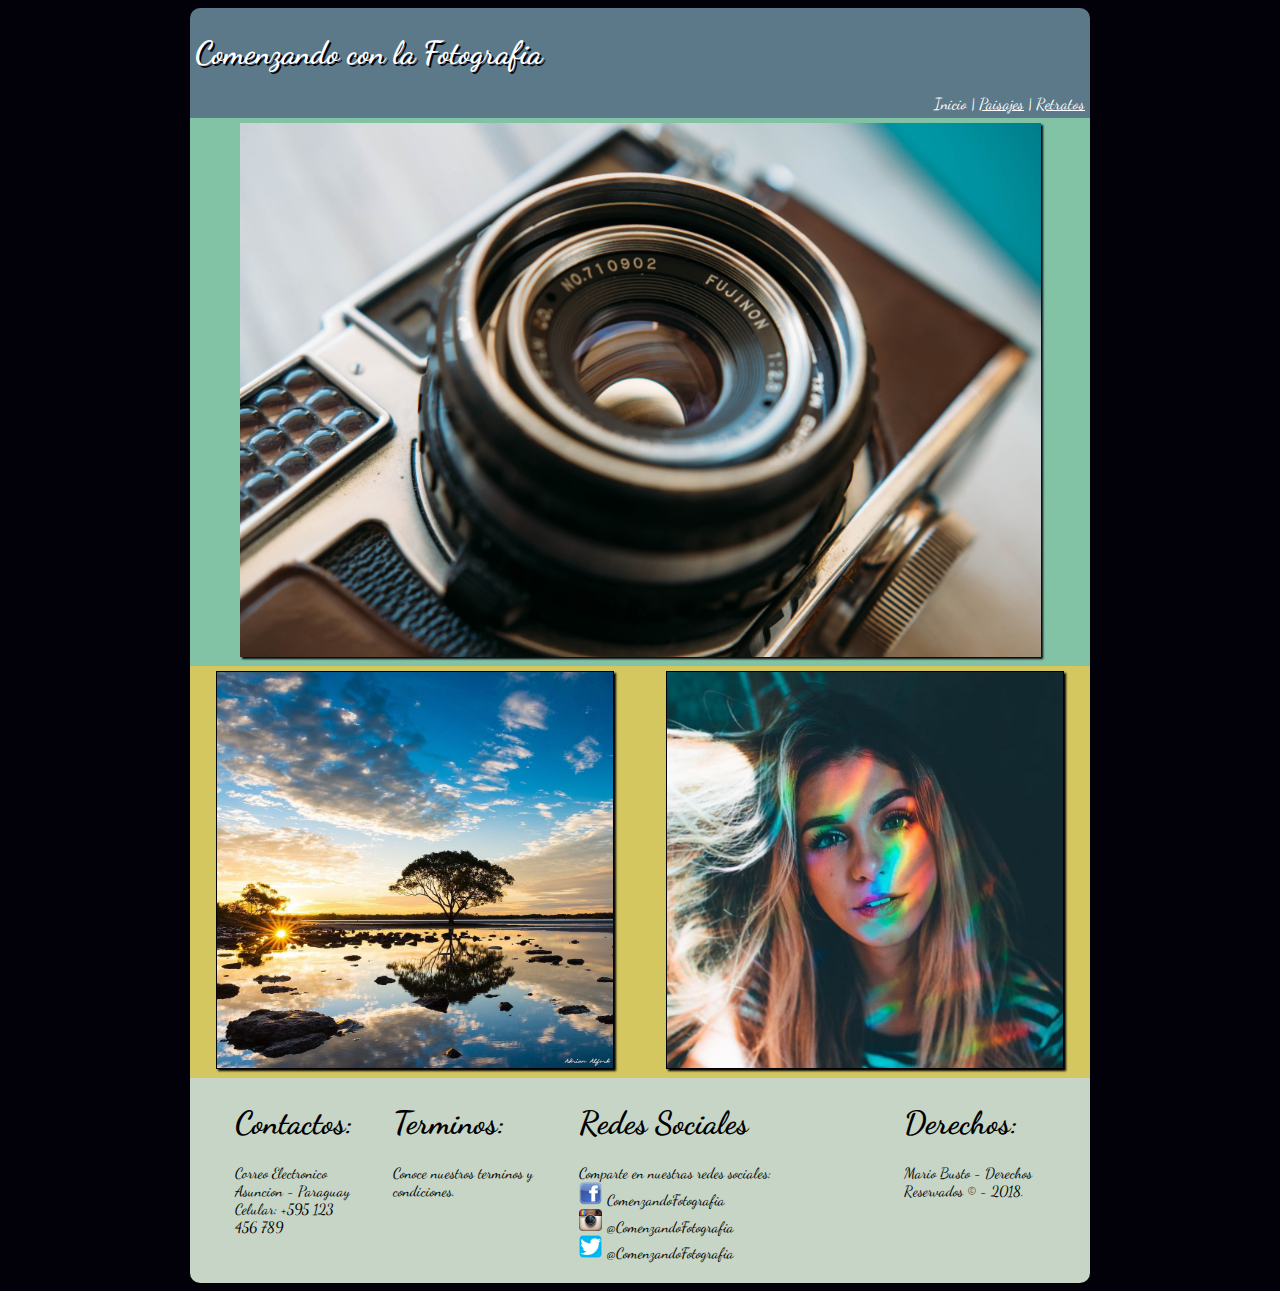
<file: index.html>
<!DOCTYPE html>
<html>
  <head>
    <meta charset="utf-8">
    <meta name="viewport" content="width=device-width, initial-scale=1.2, minimal-ui">
    <title>Comenzando con la Fotografia</title>
    <link rel="stylesheet" href="css/estilos.css">
    <link rel="stylesheet" type="text/css" href="https://fonts.googleapis.com/css?family=Dancing+Script"/>
    <style>
      #iniciohtml{
        text-decoration: none;
      }
    </style>
  </head>
  <body>
    <div id="contenido">
      <header id="cabecera">
        <h1>Comenzando con la Fotografia</h1>
        <nav id="menu_navegacion">
          <a id="iniciohtml" href="index.html">Inicio</a> | <a id="paisajeshtml" href="html/paisajes.html">Paisajes</a> | <a id="retratoshtml" href="html/retratos.html">Retratos</a>
        </nav>
      </header>
      <section id="imagen_central">
        <img src="img/imagen_central01.jpg" title="Comenzando con la Fotografia">
      </section>
      <section id="imagen_secundaria">
        <div id="choice">
          <div id="paisajes">
            <a href="html/paisajes.html"><img src="img/paisajes01.jpeg" title="Paisajes"></a>
          </div>
          <div id="retratos">
            <a href="html/retratos.html"><img src="img/retratos01.jpeg" title="Retratos"></a>
          </div>
        </div>
      </section>
      <footer id="pie_index">
        <div class="contenedor_pie">
          <div id="contactos">
            <ul id="contacto"><h1>Contactos:</h1>
              <li><a href="mailto:bustomario@email.com?subject=feedback">Correo Electronico</a></li>
              <li>Asuncion - Paraguay</li>
              <li>Celular: +595 123 456 789</li>
            </ul>
          </div>
          <div id="terminos">
            <ul><h1>Terminos:</h1>
              <li>Conoce nuestros terminos y condiciones.</li>
            </ul>
          </div>
          <div id="redes">
              <ul><h1>Redes Sociales</h1>
                <li>Comparte en nuestras redes sociales:</li>
                <li><img src="img/Facebook.png"> ComenzandoFotografia</li>
                <li><img src="img/instagram.png"> @ComenzandoFotografia</li>
                <li><img src="img/twitter.png"> @ComenzandoFotografia</li>
              </ul>
          </div>
          <div id="derechos">
            <ul><h1>Derechos:</h1>
              <li>Mario Busto - Derechos Reservados © - 2018.</li>
            </ul>
          </div>
        </div>
      </footer>
    </div>
  </body>
</html>
</file>
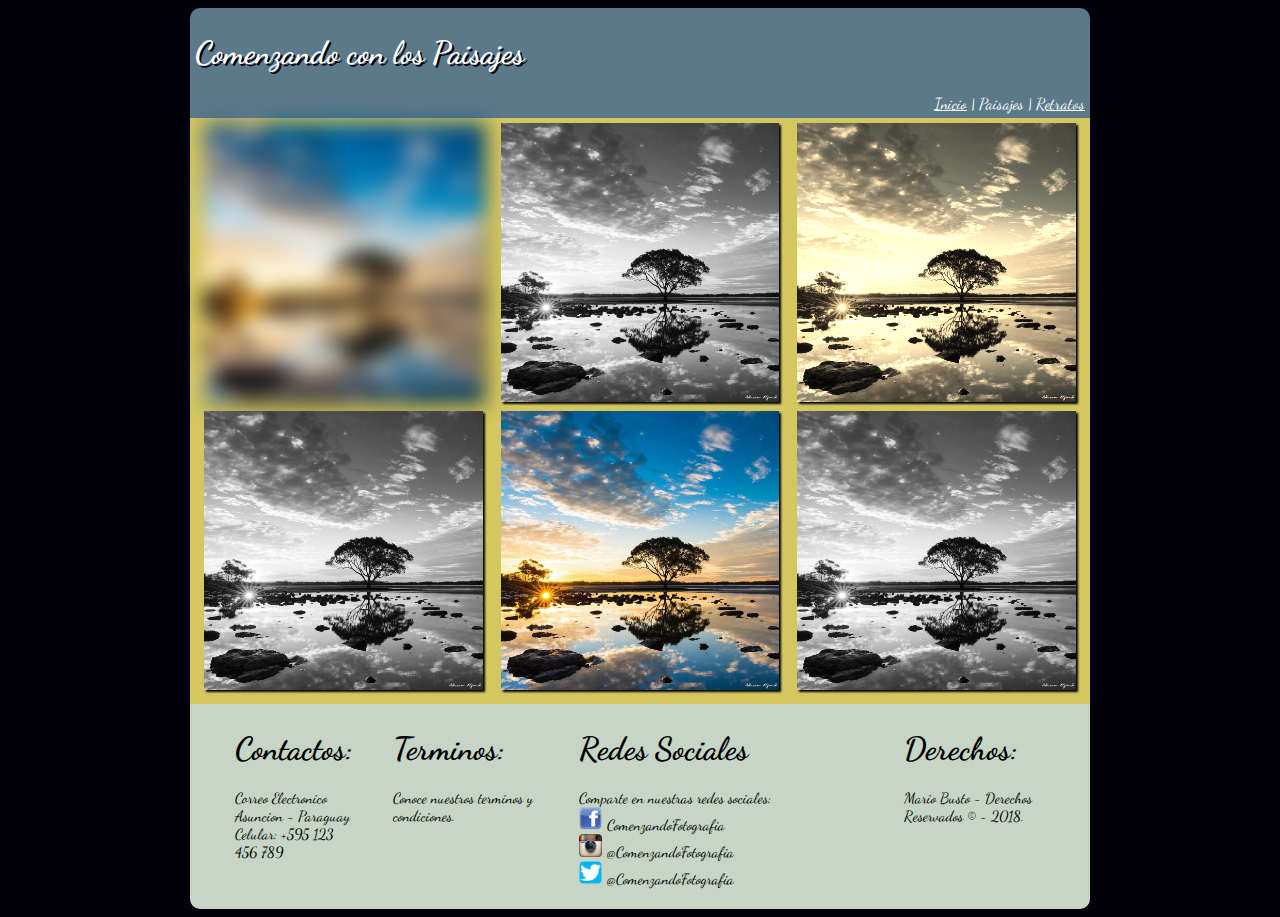
<file: html/paisajes.html>
<!DOCTYPE html>
<html>
  <head>
    <meta charset="utf-8">
    <meta name="viewport" content="width=device-width, initial-scale=1.2, minimal-ui">
    <link rel="stylesheet" href="../css/estilos.css">
    <link rel="stylesheet" type="text/css" href="https://fonts.googleapis.com/css?family=Dancing+Script"/>
    <title>Paisajes</title>
    <style>
      #paisajeshtml{
        text-decoration: none;
      }
    </style>
  </head>
  <body>
    <div id="contenido">
      <header id="cabecera">
        <h1>Comenzando con los Paisajes</h1>
        <nav id="menu_navegacion">
          <a id="iniciohtml" href="../index.html">Inicio</a> | <a id="paisajeshtml" href="../html/paisajes.html">Paisajes</a> | <a id="retratoshtml" href="../html/retratos.html">Retratos</a>
        </nav>
      </header>
      <section id="galeria">
        <div id="galeria_up">
          <div class="blur">
            <img src="../img/paisajes01.jpeg" title="Efecto Blur">
          </div>
          <div class="gris">
            <img src="../img/paisajes01.jpeg" title="Grayscale">
          </div>
          <div class="sepia">
            <img src="../img/paisajes01.jpeg" title="Efeco Sepia">
          </div>
        </div>
        <div id="galeria_down">
          <div class="gris">
            <img src="../img/paisajes01.jpeg" title="Grayscale">
          </div>
          <div class="normal">
            <img src="../img/paisajes01.jpeg" title="Imagen Original">
          </div>
          <div class="gris">
            <img src="../img/paisajes01.jpeg" title="Grayscale">
          </div>
        </div>
      </section>
      <footer id="pie_index">
        <div class="contenedor_pie">
          <div id="contactos">
            <ul id="contacto"><h1>Contactos:</h1>
              <li><a href="mailto:bustomario@email.com?subject=feedback">Correo Electronico</a></li>
              <li>Asuncion - Paraguay</li>
              <li>Celular: +595 123 456 789</li>
            </ul>
          </div>
          <div id="terminos">
            <ul><h1>Terminos:</h1>
              <li>Conoce nuestros terminos y condiciones.</li>
            </ul>
          </div>
          <div id="redes">
              <ul><h1>Redes Sociales</h1>
                <li>Comparte en nuestras redes sociales:</li>
                <li><img src="../img/Facebook.png"> ComenzandoFotografia</li>
                <li><img src="../img/instagram.png"> @ComenzandoFotografia</li>
                <li><img src="../img/twitter.png"> @ComenzandoFotografia</li>
              </ul>
          </div>
          <div id="derechos">
            <ul><h1>Derechos:</h1>
              <li>Mario Busto - Derechos Reservados © - 2018.</li>
            </ul>
          </div>
        </div>
      </footer>
    </div>
  </body>
</html>
</file>
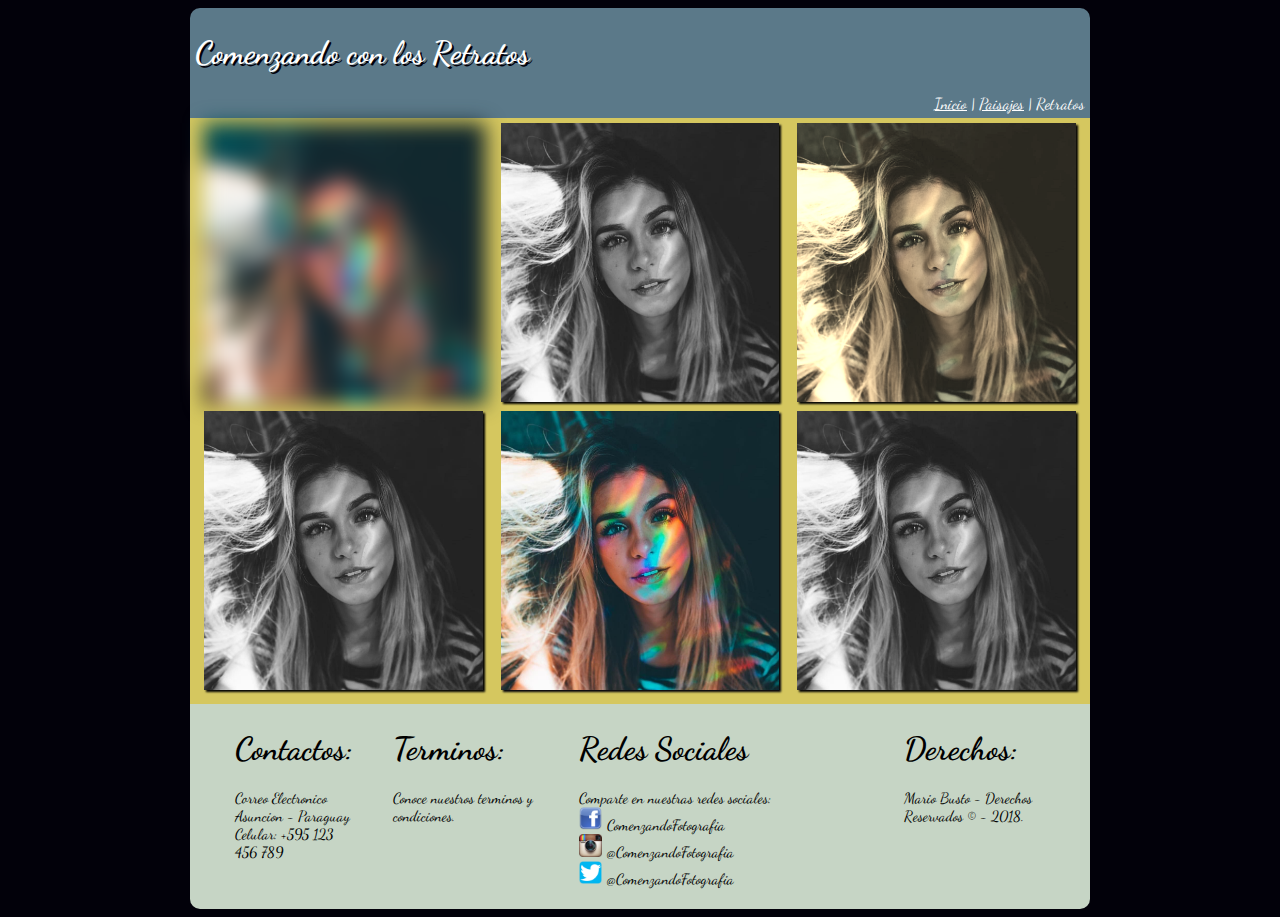
<file: html/retratos.html>
<!DOCTYPE html>
<html>
  <head>
    <meta charset="utf-8">
    <meta name="viewport" content="width=device-width, initial-scale=1.2, minimal-ui">
    <link rel="stylesheet" href="../css/estilos.css">
    <link rel="stylesheet" type="text/css" href="https://fonts.googleapis.com/css?family=Dancing+Script"/>
    <title>Retratos</title>
    <style>
      #retratoshtml{
        text-decoration: none;
      }
    </style>
  </head>
  <body>
    <div id="contenido">
      <header id="cabecera">
        <h1>Comenzando con los Retratos</h1>
        <nav id="menu_navegacion">
          <a id="iniciohtml" href="../index.html">Inicio</a> | <a id="paisajeshtml" href="../html/paisajes.html">Paisajes</a> | <a id="retratoshtml" href="html/retratos.html">Retratos</a>
        </nav>
      </header>
      <section id="galeria">
        <div id="galeria_up">
          <div class="blur">
            <img src="../img/retratos01.jpeg" title="Efecto Blur">
          </div>
          <div class="gris">
            <img src="../img/retratos01.jpeg" title="Grayscale">
          </div>
          <div class="sepia">
            <img src="../img/retratos01.jpeg" title="Efeco Sepia">
          </div>
        </div>
        <div id="galeria_down">
          <div class="gris">
            <img src="../img/retratos01.jpeg" title="Grayscale">
          </div>
          <div class="normal">
            <img src="../img/retratos01.jpeg" title="Imagen Original">
          </div>
          <div class="gris">
            <img src="../img/retratos01.jpeg" title="Grayscale">
          </div>
        </div>
      </section>
      <footer id="pie_index">
        <div class="contenedor_pie">
          <div id="contactos">
            <ul id="contacto"><h1>Contactos:</h1>
              <li><a href="mailto:bustomario@email.com?subject=feedback">Correo Electronico</a></li>
              <li>Asuncion - Paraguay</li>
              <li>Celular: +595 123 456 789</li>
            </ul>
          </div>
          <div id="terminos">
            <ul><h1>Terminos:</h1>
              <li>Conoce nuestros terminos y condiciones.</li>
            </ul>
          </div>
          <div id="redes">
              <ul><h1>Redes Sociales</h1>
                <li>Comparte en nuestras redes sociales:</li>
                <li><img src="../img/Facebook.png"> ComenzandoFotografia</li>
                <li><img src="../img/instagram.png"> @ComenzandoFotografia</li>
                <li><img src="../img/twitter.png"> @ComenzandoFotografia</li>
              </ul>
          </div>
          <div id="derechos">
            <ul><h1>Derechos:</h1>
              <li>Mario Busto - Derechos Reservados © - 2018.</li>
            </ul>
          </div>
        </div>
      </footer>
    </div>
  </body>
</html>
</file>
<file: css/estilos.css>
body{
  background-color: #02010a;
  font-family: Dancing Script;
}
img{
  box-shadow:2px 2px 2px 0px  #02010a;
}
#cabecera{
  background-color: #5b7989;
  color: white;
  text-shadow: 2px 2px #02010a;
  border-radius: 10px 10px 0px 0px;
  border-style: 0px solid;
  text-align: left;
  padding: 5px;
  margin-bottom: 0px;
}
#menu_navegacion{
  text-align: right;
  text-shadow: none;
}
#menu_navegacion a {
  color: white;
}
#contenido{
  width: 900px;
  margin-left: auto;
  margin-right: auto;
  animation-duration: 1.5s;
  animation-name: slidein;
}
#imagen_central{
  background-color: #82c3a6;
  text-align: center;
  padding: 5px;
  margin-top: 0px;
  border: 0px solid;
}
#imagen_central img {
  width: 90%;
}
#imagen_secundaria{
  border: 0px solid;
}
#choice{
  display: flex;
  flex-direction: row;
  text-align: center;
}
#choice div{
  background-color: #d5c75f;
  width: 100%;
  padding: 5px;
}
#choice div img {
  width: 90%;
  border: 1px solid black;
}
#paisajes img:hover{
  transform: rotate(10deg);
  -ms-transform:rotate(10deg);
  -webkit-transform: rotate(10deg);
  box-shadow: 2px 2px 2px 2px #82c3a6;
  -webkit-box-shadow: 2px 2px 2px 2px #82c3a6;
  -moz-box-shadow: 2px 2px 2px 2px #82c3a6;
  border: 2px solid;
}
#retratos img:hover{
  transform: translate(20px, -5px);
  -ms-transform: translate(20px, -5px);
  -webkit-transform: translate(20px, -5px);
  box-shadow: 2px 2px 2px 2px #82c3a6;
  -webkit-box-shadow: 2px 2px 2px 2px #82c3a6;
  -moz-box-shadow: 2px 2px 2px 2px #82c3a6;
  border: 2px solid;
}
#pie_index{
  background-color: #C6d5c5;
  padding: 5px;
  border: 0px solid;
  border-radius: 0px 0px 10px 10px;
}
#pie_index a {
  text-decoration: none;
  color: black;
}
.contenedor_pie{
  display: flex;
}
.contenedor_pie div ul{
  text-align: left;
}
.contenedor_pie div ul li{
  list-style: none;
  font-size: 15px;
}
.contenedor_pie div ul li img {
  max-width: 8%;
  margin-right: 1px;
  box-shadow: 0px 0px 0px 0px;
}
#galeria{
  background-color: #d5c75f;
  text-align: center;
  padding: 5px;
}
#galeria_up, #galeria_down{
  display: flex;
  flex-direction: row;
  flex-wrap: nowrap;
  margin-bottom: 5px;
}
#galeria img{
  max-width: 94%;
}
.blur{
  filter: blur(10px);
}
.gris{
  filter: grayscale(100%);
}
.sepia{
  filter:sepia(90%);
}
@media screen and (max-width:900px) {
  #contenido{
    width: 100%;
    margin-left: 0px;
    margin-right: 0px
  }
  #cabecera, #menu_navegacion{
    text-align: center;
  }
  #imagen_secundaria{
    width: 97.8%;
  }
  #choice{
    display: block;
  }
  #choice div img{
    width: 75%;
  }
  .contenedor_pie{
    display: block;
  }
  #galeria_up, #galeria_down{
    display: block;
  }
}
@keyframes slidein {
  0%{
    margin-top: 150%;
  }
  60%{
    margin-top: -5%;
  }
  100%{
    margin-top: 0%;
  }
}
</file>
